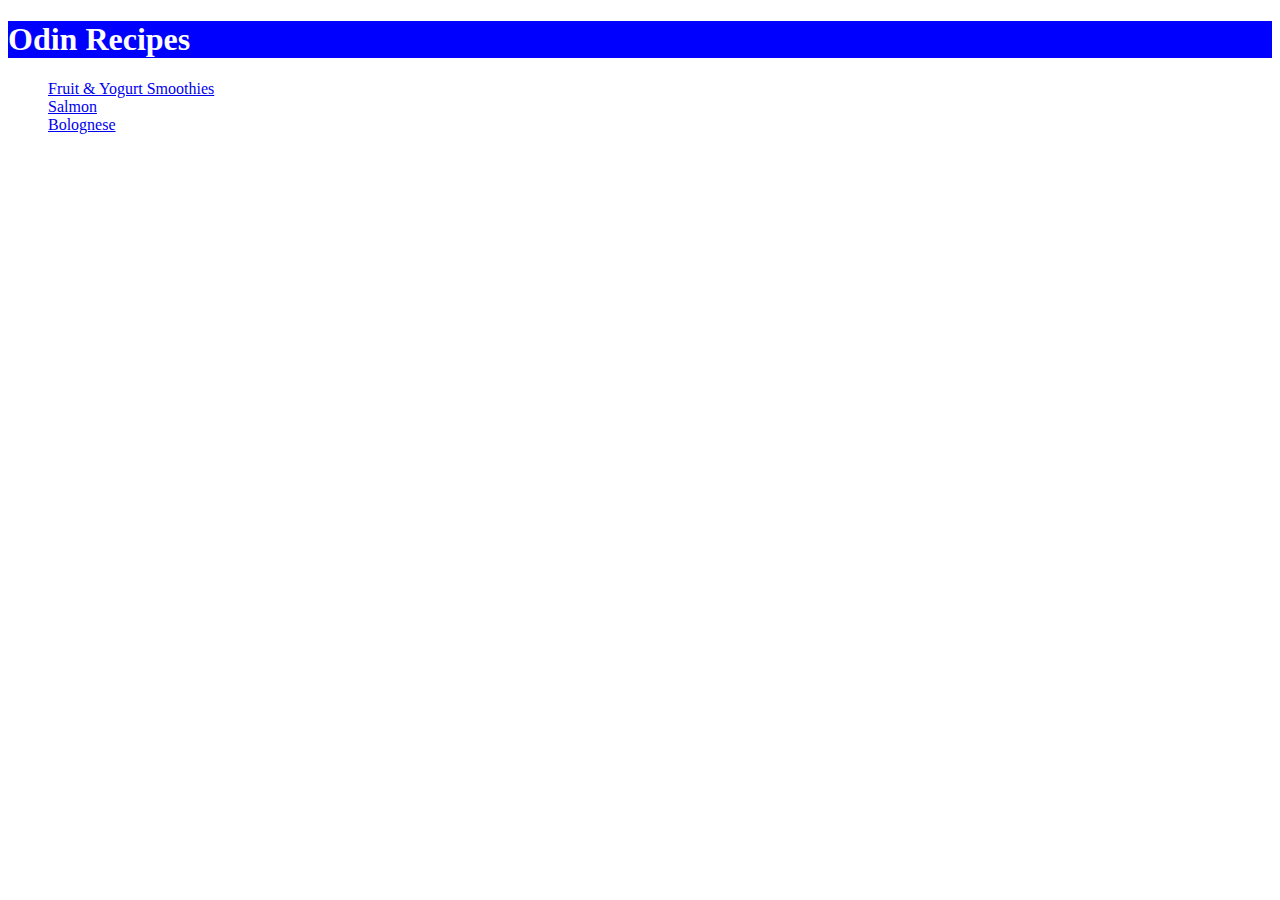
<file: index.html>
<!DOCTYPE html>
<html lang="en">
<head>
    <meta charset="UTF-8">
    <meta http-equiv="X-UA-Compatible" content="IE=edge">
    <meta name="viewport" content="width=device-width, initial-scale=1.0">
    <link rel="stylesheet" href="styles.css">
    <title>Document</title>
</head>
<body>
    <h1 class="intro">Odin Recipes</h1>
    <ul>
        <a href="./recipes/fruit-smoothie.html">Fruit & Yogurt Smoothies</a><br>
        <a href="./recipes/salmon.html">Salmon</a><br>
        <a href="./recipes/bolognese.html">Bolognese</a>
    </ul>
    
    
</body>
</html>
</file>
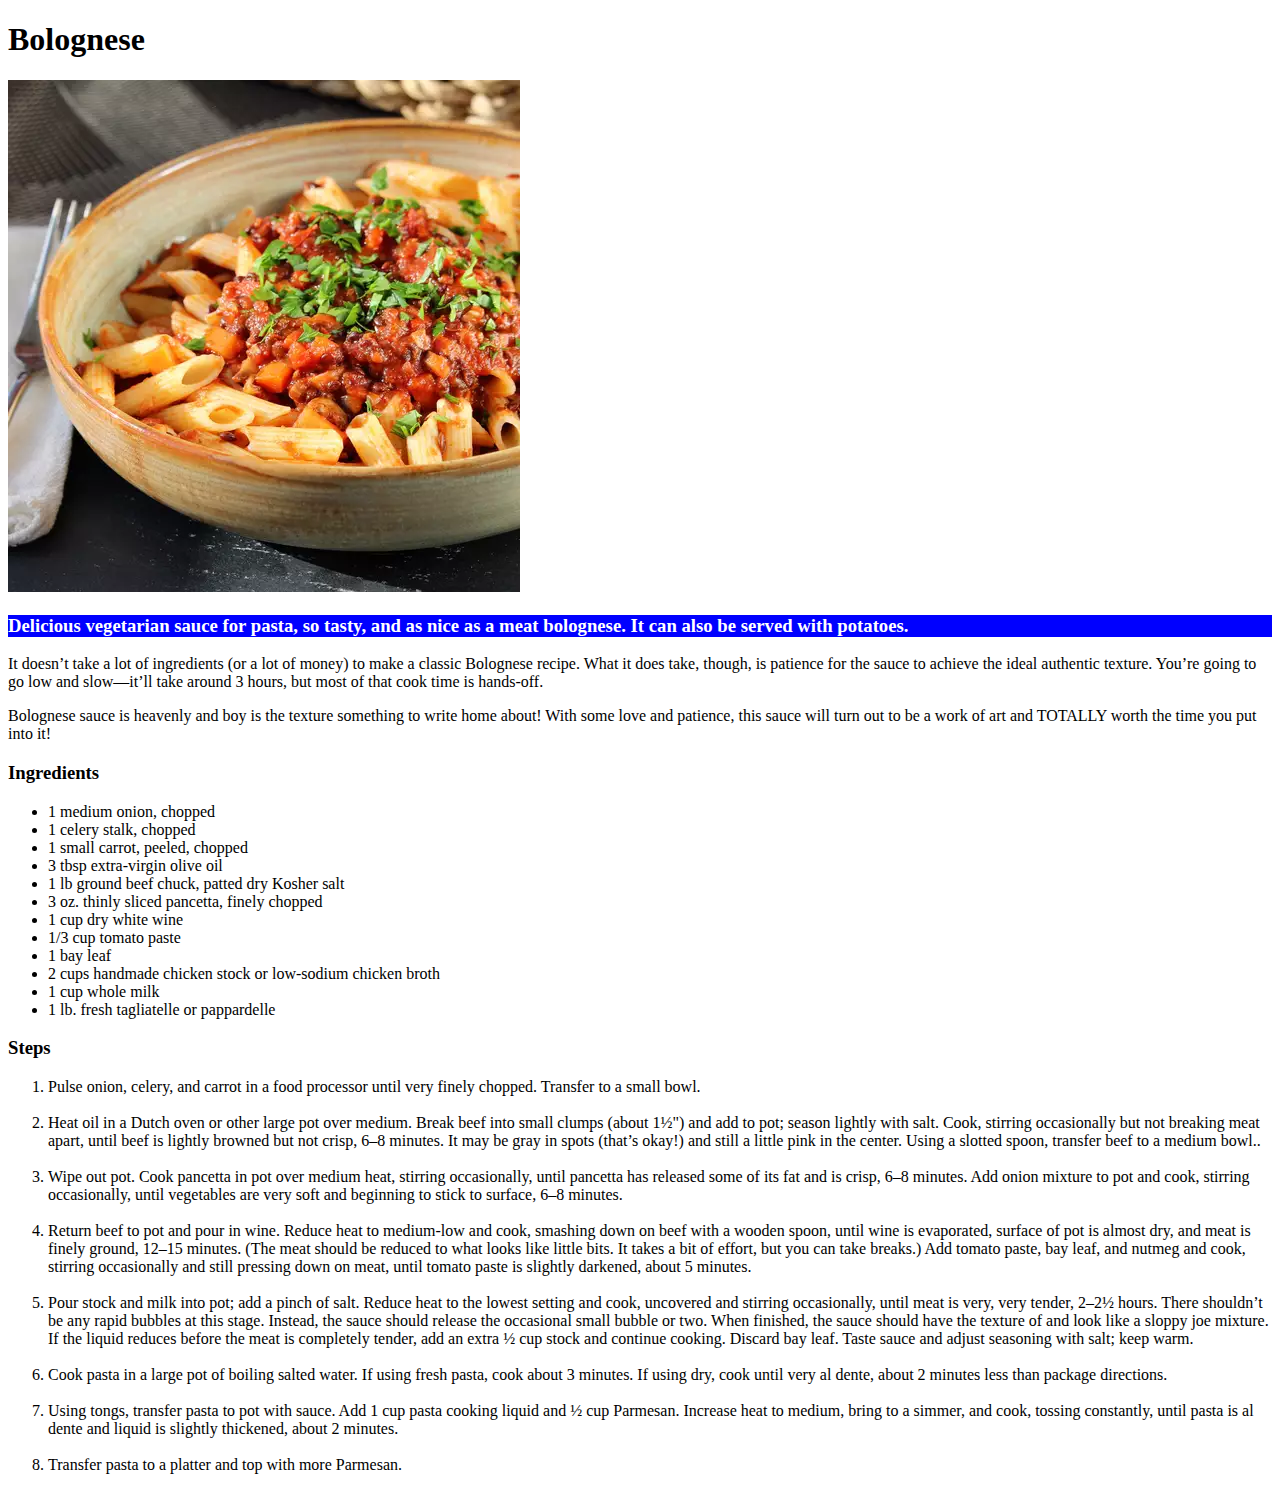
<file: recipes/bolognese.html>
<!DOCTYPE html>
<html lang="en">
<head>
    <meta charset="UTF-8">
    <meta http-equiv="X-UA-Compatible" content="IE=edge">
    <meta name="viewport" content="width=device-width, initial-scale=1.0">
    <link rel="stylesheet" href="../styles.css">
    <title>Bolognese</title>
</head>
<body>
    <h1>Bolognese</h1>
    <img src="../images/bolognese.jpg" alt="bolognese">
    <h3 class="intro">Delicious vegetarian sauce for pasta, so tasty, and as nice as a meat bolognese. It can also be served with potatoes.</h3>
    <p>It doesn’t take a lot of ingredients (or a lot of money) to make a classic Bolognese recipe. What it does take, though, is patience for the sauce to achieve the ideal authentic texture. You’re going to go low and slow—it’ll take around 3 hours, but most of that cook time is hands-off. </p>
    <p>Bolognese sauce is heavenly and boy is the texture something to write home about! With some love and patience, this sauce will turn out to be a work of art and TOTALLY worth the time you put into it!</p>    
    <h3>Ingredients</h3>
    <ul>
        <li>1 medium onion, chopped</li>
        <li>1 celery stalk, chopped</li>
        <li>1 small carrot, peeled, chopped</li>
        <li>3 tbsp extra-virgin olive oil</li>
        <li>1 lb ground beef chuck, patted dry Kosher salt</li>
        <li>3 oz. thinly sliced pancetta, finely chopped</li>
        <li>1 cup dry white wine</li>
        <li>1/3 cup tomato paste</li>
        <li>1 bay leaf</li>
        <li>2 cups handmade chicken stock or low-sodium chicken broth</li>
        <li>1 cup whole milk</li>
        <li>1 lb. fresh tagliatelle or pappardelle</li>
    </ul>

    <h3>Steps</h3>
    <ol>
      <li>Pulse onion, celery, and carrot in a food processor until very finely chopped. Transfer to a small bowl.</li>
      <br>
      <li>Heat oil in a Dutch oven or other large pot over medium. Break beef into small clumps (about 1½") and add to pot; season lightly with salt. Cook, stirring occasionally but not breaking meat apart, until beef is lightly browned but not crisp, 6–8 minutes. It may be gray in spots (that’s okay!) and still a little pink in the center. Using a slotted spoon, transfer beef to a medium bowl..</li>  
      <br>
      <li>Wipe out pot. Cook pancetta in pot over medium heat, stirring occasionally, until pancetta has released some of its fat and is crisp, 6–8 minutes. Add onion mixture to pot and cook, stirring occasionally, until vegetables are very soft and beginning to stick to surface, 6–8 minutes.</li>
      <br>
      <li>Return beef to pot and pour in wine. Reduce heat to medium-low and cook, smashing down on beef with a wooden spoon, until wine is evaporated, surface of pot is almost dry, and meat is finely ground, 12–15 minutes. (The meat should be reduced to what looks like little bits. It takes a bit of effort, but you can take breaks.) Add tomato paste, bay leaf, and nutmeg and cook, stirring occasionally and still pressing down on meat, until tomato paste is slightly darkened, about 5 minutes.</li>
      <br>
      <li>Pour stock and milk into pot; add a pinch of salt. Reduce heat to the lowest setting and cook, uncovered and stirring occasionally, until meat is very, very tender, 2–2½ hours. There shouldn’t be any rapid bubbles at this stage. Instead, the sauce should release the occasional small bubble or two. When finished, the sauce should have the texture of and look like a sloppy joe mixture. If the liquid reduces before the meat is completely tender, add an extra ½ cup stock and continue cooking. Discard bay leaf. Taste sauce and adjust seasoning with salt; keep warm.</li>
      <br>
      <li>Cook pasta in a large pot of boiling salted water. If using fresh pasta, cook about 3 minutes. If using dry, cook until very al dente, about 2 minutes less than package directions.</li>
      <br>
      <li>Using tongs, transfer pasta to pot with sauce. Add 1 cup pasta cooking liquid and ½ cup Parmesan. Increase heat to medium, bring to a simmer, and cook, tossing constantly, until pasta is al dente and liquid is slightly thickened, about 2 minutes.</li>
      <br>
      <li>Transfer pasta to a platter and top with more Parmesan.</li>
    </ol>
</body>
</html>
</file>
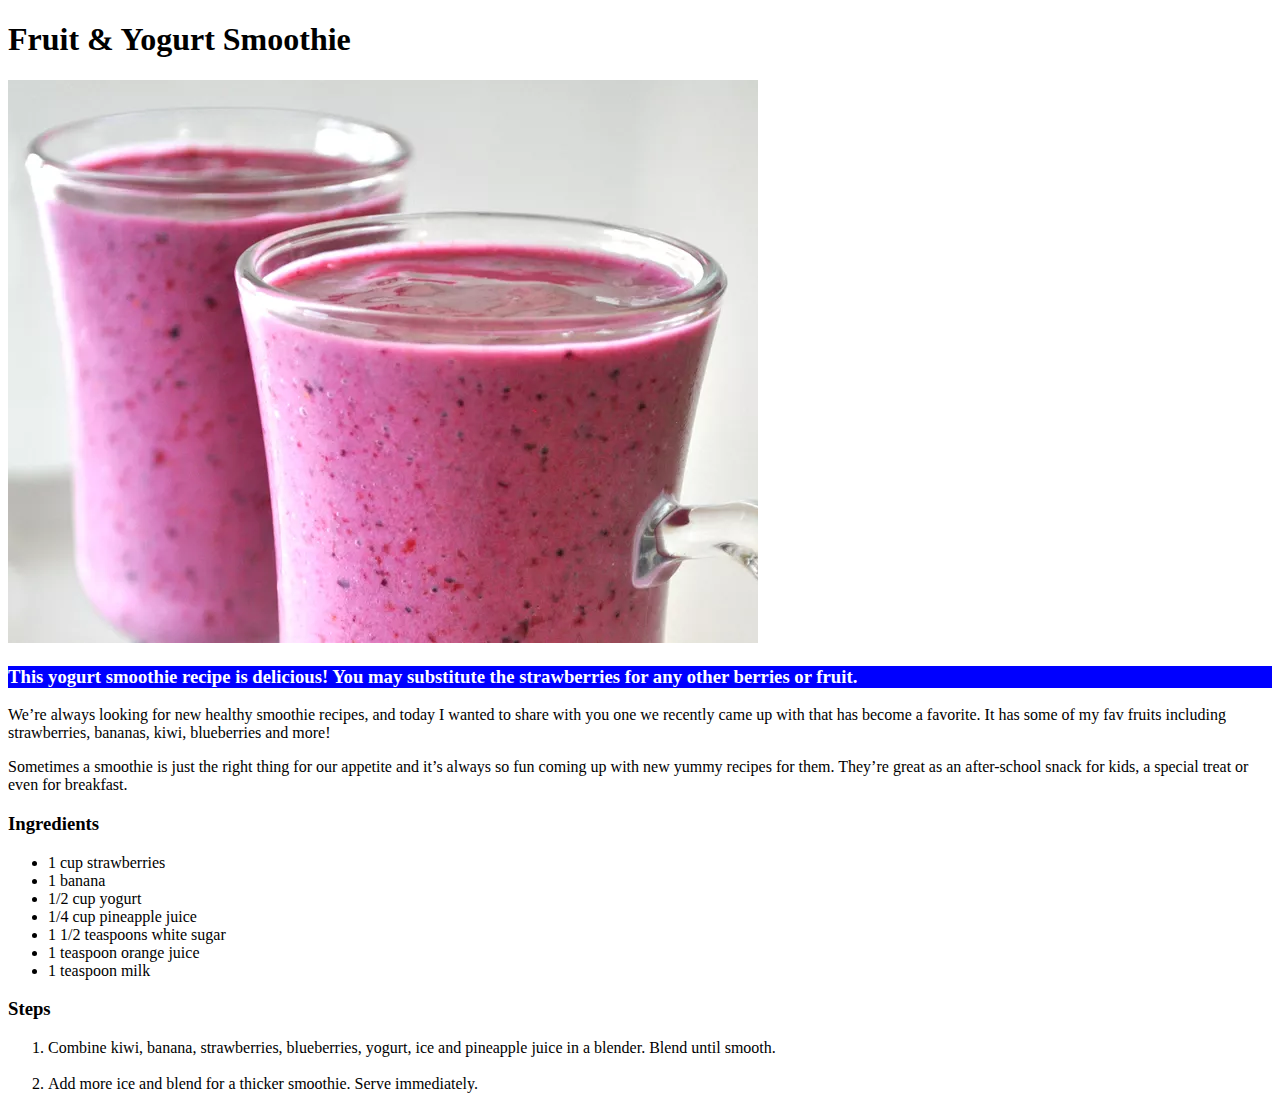
<file: recipes/fruit-smoothie.html>
<!DOCTYPE html>
<html lang="en">
<head>
    <meta charset="UTF-8">
    <meta http-equiv="X-UA-Compatible" content="IE=edge">
    <meta name="viewport" content="width=device-width, initial-scale=1.0">
    <link rel="stylesheet" href="../styles.css">
    <title>Fruit & Yogurt Smoothie</title>
</head>
<body>
    <h1>Fruit & Yogurt Smoothie</h1>
    <img src="../images/fruit-smoothie.jpg" alt="A fruit smoothie">
    <h3 class="intro">This yogurt smoothie recipe is delicious! You may substitute the strawberries for any other berries or fruit.</h3>
    <p>We’re always looking for new healthy smoothie recipes, and today I wanted to share with you one we recently came up with that has become a favorite. It has some of my fav fruits including strawberries, bananas, kiwi, blueberries and more!</p>
    <p>Sometimes a smoothie is just the right thing for our appetite and it’s always so fun coming up with new yummy recipes for them. They’re great as an after-school snack for kids, a special treat or even for breakfast.</p>
    
    <h3>Ingredients</h3>
    <ul>
        <li>1 cup strawberries</li>
        <li>1 banana</li>
        <li>1/2 cup yogurt</li>
        <li>1/4 cup pineapple juice</li>
        <li>1 1/2 teaspoons white sugar</li>
        <li>1 teaspoon orange juice</li>
        <li>1 teaspoon milk</li>
    </ul>

    <h3>Steps</h3>
    <ol>
      <li>Combine kiwi, banana, strawberries, blueberries, yogurt, ice and pineapple juice in a blender. Blend until smooth.</li>
      <br>
      <li>Add more ice and blend for a thicker smoothie. Serve immediately.</li>  
    </ol>
</body>
</html>
</file>
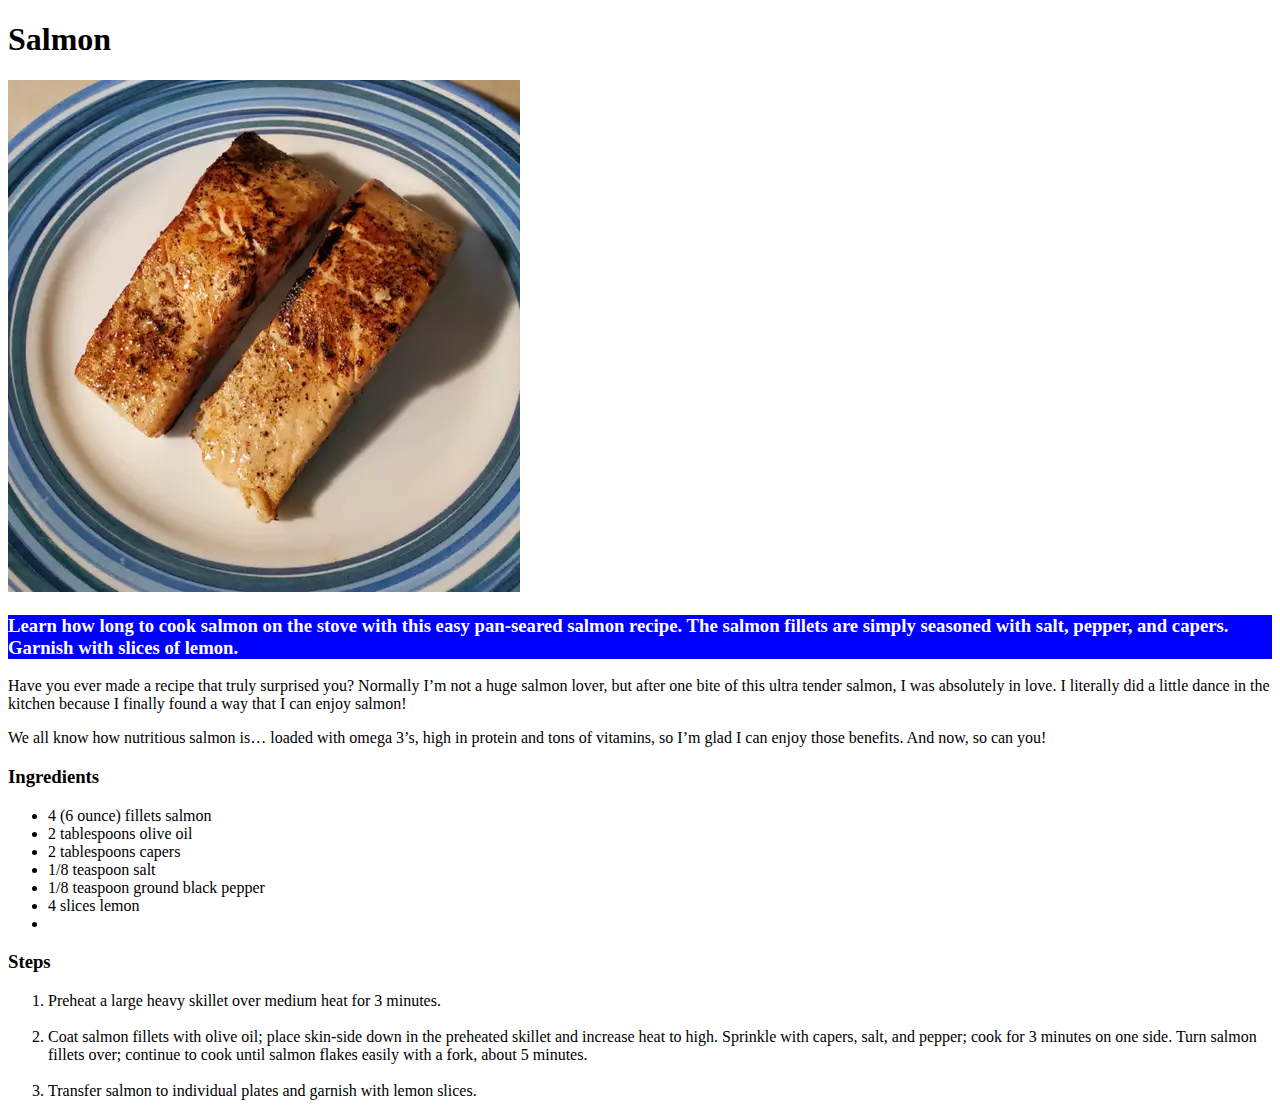
<file: recipes/salmon.html>
<!DOCTYPE html>
<html lang="en">
<head>
    <meta charset="UTF-8">
    <meta http-equiv="X-UA-Compatible" content="IE=edge">
    <meta name="viewport" content="width=device-width, initial-scale=1.0">
    <link rel="stylesheet" href="../styles.css">
    <title>Salmon</title>
</head>
<body>
    <h1>Salmon</h1>
    <img src="../images/salmon.jpg" alt="Salmon">
    <h3 class="intro">Learn how long to cook salmon on the stove with this easy pan-seared salmon recipe. The salmon fillets are simply seasoned with salt, pepper, and capers. Garnish with slices of lemon.</h3>
    <p>Have you ever made a recipe that truly surprised you?  Normally I’m not a huge salmon lover, but after one bite of this ultra tender salmon, I was absolutely in love.  I literally did a little dance in the kitchen because I finally found a way that I can enjoy salmon!</p>
    <p>We all know how nutritious salmon is… loaded with omega 3’s, high in protein and tons of vitamins, so I’m glad I can enjoy those benefits.  And now, so can you!</p>    
    <h3>Ingredients</h3>
    <ul>
        <li>4 (6 ounce) fillets salmon</li>
        <li>2 tablespoons olive oil</li>
        <li>2 tablespoons capers</li>
        <li>1/8 teaspoon salt</li>
        <li>1/8 teaspoon ground black pepper</li>
        <li>4 slices lemon</li>
        <li></li>
    </ul>

    <h3>Steps</h3>
    <ol>
        <li>Preheat a large heavy skillet over medium heat for 3 minutes.</li>
        <br>
        <li>Coat salmon fillets with olive oil; place skin-side down in the preheated skillet and increase heat to high. Sprinkle with capers, salt, and pepper; cook for 3 minutes on one side. Turn salmon fillets over; continue to cook until salmon flakes easily with a fork, about 5 minutes.</li>    
        <br>
        <li>Transfer salmon to individual plates and garnish with lemon slices.</li>
    </ol>
</body>
</html>
</file>
<file: styles.css>
.intro {
    background-color: blue;
    color: white;
}
</file>
